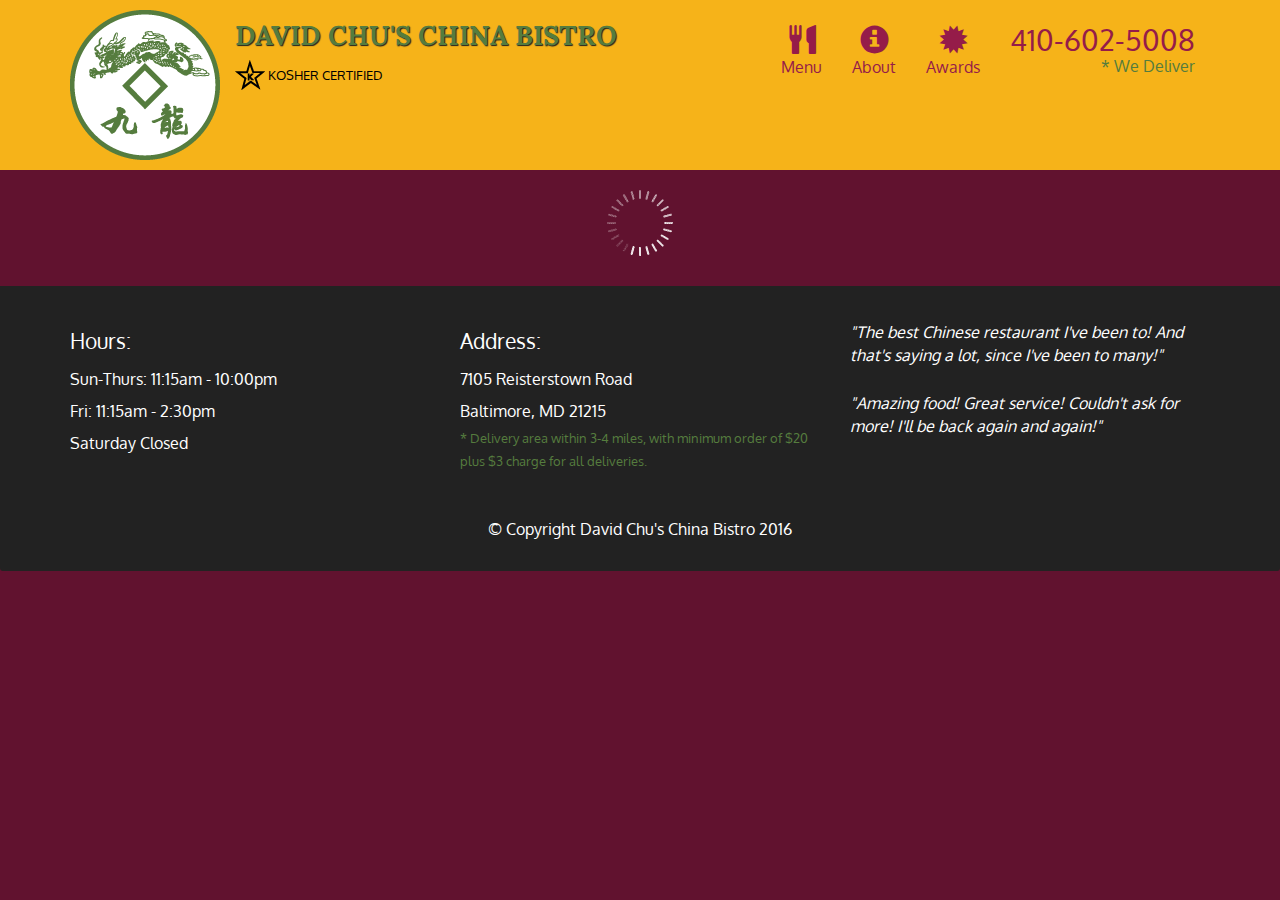
<file: assignment5/index.html>
<!doctype html>
<html lang="en">
  <head>
    <meta charset="utf-8">
    <meta http-equiv="X-UA-Compatible" content="IE=edge">
    <meta name="viewport" content="width=device-width, initial-scale=1">
    <title>David Chu's China Bistro</title>
    <link rel="stylesheet" href="css/bootstrap.min.css">
    <link rel="stylesheet" href="css/styles.css">
    <link href='https://fonts.googleapis.com/css?family=Oxygen:400,300,700' rel='stylesheet' type='text/css'>
    <link href='https://fonts.googleapis.com/css?family=Lora' rel='stylesheet' type='text/css'>
  </head>
<body>
  <header>
    <nav id="header-nav" class="navbar navbar-default">
      <div class="container">
        <div class="navbar-header">
          <a href="index.html" class="pull-left visible-md visible-lg">
            <div id="logo-img" alt="Logo image"></div>
          </a>

          <div class="navbar-brand">
            <a href="index.html"><h1>David Chu's China Bistro</h1></a>
            <p>
              <img src="images/star-k-logo.png" alt="Kosher certification">
              <span>Kosher Certified</span>
            </p>
          </div>

          <button id="navbarToggle" type="button" class="navbar-toggle collapsed" data-toggle="collapse" data-target="#collapsable-nav" aria-expanded="false">
            <span class="sr-only">Toggle navigation</span>
            <span class="icon-bar"></span>
            <span class="icon-bar"></span>
            <span class="icon-bar"></span>
          </button>
        </div>
        
        <div id="collapsable-nav" class="collapse navbar-collapse">
           <ul id="nav-list" class="nav navbar-nav navbar-right">
            <li id="navHomeButton" class="visible-xs active">
              <a href="index.html">
                <span class="glyphicon glyphicon-home"></span> Home</a>
            </li>
            <li id="navMenuButton">
              <a href="#" onclick="$dc.loadMenuCategories();">
                <span class="glyphicon glyphicon-cutlery"></span><br class="hidden-xs"> Menu</a>
            </li>
            <li>
              <a href="#">
                <span class="glyphicon glyphicon-info-sign"></span><br class="hidden-xs"> About</a>
            </li>
            <li>
              <a href="#">
                <span class="glyphicon glyphicon-certificate"></span><br class="hidden-xs"> Awards</a>
            </li>
            <li id="phone" class="hidden-xs">
              <a href="tel:410-602-5008">
                <span>410-602-5008</span></a><div>* We Deliver</div>
            </li>
          </ul><!-- #nav-list -->
        </div><!-- .collapse .navbar-collapse -->
      </div><!-- .container -->
    </nav><!-- #header-nav -->
  </header>

  <div id="call-btn" class="visible-xs">
    <a class="btn" href="tel:410-602-5008">
    <span class="glyphicon glyphicon-earphone"></span>
    410-602-5008
    </a>
  </div>
  <div id="xs-deliver" class="text-center visible-xs">* We Deliver</div>

  <div id="main-content" class="container"></div>

  <footer class="panel-footer">
    <div class="container">
      <div class="row">
        <section id="hours" class="col-sm-4">
          <span>Hours:</span><br>
          Sun-Thurs: 11:15am - 10:00pm<br>
          Fri: 11:15am - 2:30pm<br>
          Saturday Closed
          <hr class="visible-xs">
        </section>
        <section id="address" class="col-sm-4">
          <span>Address:</span><br>
          7105 Reisterstown Road<br>
          Baltimore, MD 21215
          <p>* Delivery area within 3-4 miles, with minimum order of $20 plus $3 charge for all deliveries.</p>
          <hr class="visible-xs">
        </section>
        <section id="testimonials" class="col-sm-4">
          <p>"The best Chinese restaurant I've been to! And that's saying a lot, since I've been to many!"</p>
          <p>"Amazing food! Great service! Couldn't ask for more! I'll be back again and again!"</p>
        </section>
      </div>
      <div class="text-center">&copy; Copyright David Chu's China Bistro 2016</div>
    </div>
  </footer>

  <!-- jQuery (Bootstrap JS plugins depend on it) -->
  <script src="js/jquery-2.1.4.min.js"></script>
  <script src="js/bootstrap.min.js"></script>
  <script src="js/ajax-utils.js"></script>
  <script src="js/script.js"></script>
</body>
</html>
</file>
<file: assignment5/css/styles.css>
body {
  font-size: 16px;
  color: #fff;
  background-color: #61122f;
  font-family: 'Oxygen', sans-serif;
}

/** HEADER **/
#header-nav {
  background-color: #f6b319;
  border-radius: 0;
  border: 0;
}

#logo-img {
  background: url('../images/restaurant-logo_large.png') no-repeat;
  width: 150px;
  height: 150px;
  margin: 10px 15px 10px 0;
}

.navbar-brand {
  padding-top: 25px;
}
.navbar-brand h1 { /* Restaurant name */
  font-family: 'Lora', serif;
  color: #557c3e;
  font-size: 1.5em;
  text-transform: uppercase;
  font-weight: bold;
  text-shadow: 1px 1px 1px #222;
  margin-top: 0;
  margin-bottom: 0;
  line-height: .75;
}
.navbar-brand a:hover, .navbar-brand a:focus {
  text-decoration: none;
}
.navbar-brand p { /* Kosher cert */
  color: #000;
  text-transform: uppercase;
  font-size: .7em;
  margin-top: 15px;
}
.navbar-brand p span { /* Star-K */
  vertical-align: middle;
}

#nav-list {
  margin-top: 10px;
}
#nav-list a {
  color: #951C49;
  text-align: center;
}
#nav-list a:hover {
  background: #E7E7E7;
}
#nav-list a span {
  font-size: 1.8em;
}

#phone {
  margin-top: 5px;
}
#phone a { /* Phone number */
  text-align: right;
  padding-bottom: 0;
}
#phone div { /* We Deliver */
  color: #557c3e;
  text-align: right;
  padding-right: 15px;
}

.navbar-header button.navbar-toggle, .navbar-header .icon-bar {
  border: 1px solid #61122f;
}
.navbar-header button.navbar-toggle {
  clear: both;
  margin-top: -30px;
}
/* END HEADER */

/* FOOTER */
.panel-footer {
  margin-top: 30px;
  padding-top: 35px;
  padding-bottom: 30px;
  background-color: #222;
  border-top: 0;
}
.panel-footer div.row {
  margin-bottom: 35px;
}
#hours, #address {
  line-height: 2;
}
#hours > span, #address > span {
  font-size: 1.3em;
}
#address p {
  color: #557c3e;
  font-size: .8em;
  line-height: 1.8;
}
#testimonials {
  font-style: italic;
}
#testimonials p:nth-child(2) {
  margin-top: 25px;
}
/* END FOOTER */



/* HOME PAGE */
.container .jumbotron {
  box-shadow: 0 0 50px #3F0C1F;
  border: 2px solid #3F0C1F;
}

#menu-tile, #specials-tile, #map-tile {
  height: 250px;
  width: 100%;
  margin-bottom: 15px;
  position: relative;
  border: 2px solid #3F0C1F;
  overflow: hidden;
}
#menu-tile:hover, #specials-tile:hover, #map-tile:hover {
  box-shadow: 0 1px 5px 1px #cccccc;
}
#menu-tile {
  background: url('../images/menu-tile.jpg') no-repeat;
  background-position: center;
}
#specials-tile {
  background: url('../images/specials-tile.jpg') no-repeat;
  background-position: center;
}
#menu-tile span, #specials-tile span, #map-tile span {
  position: absolute;
  bottom: 0;
  right: 0;
  width: 100%;
  text-align: center;
  font-size: 1.6em;
  text-transform: uppercase;
  background-color: #000;
  color: #fff;
  opacity: .8;
}
/* END HOME PAGE */

/* MENU CATEGORIES PAGE */
.category-tile { 
  position: relative;
  border: 2px solid #3F0C1F;
  overflow: hidden;
  width: 200px;
  height: 200px;
  margin: 0 auto 15px;
}
.category-tile span {
  position: absolute;
  bottom: 0;
  right: 0;
  width: 100%;
  text-align: center;
  font-size: 1.2em;
  text-transform: uppercase;
  background-color: #000;
  color: #fff;
  opacity: .8;
}
.category-tile:hover {
  box-shadow: 0 1px 5px 1px #cccccc;
}

#menu-categories-title + div {
  margin-bottom: 50px;
}
/* END MENU CATEGORIES PAGE */

/* SINGLE CATEGORY PAGE */
.menu-item-tile {
  margin-bottom: 25px;
}
.menu-item-tile hr {
  width: 80%;
}
.menu-item-tile .menu-item-price {
  font-size: 1.1em;
  text-align: right;
  margin-top: -15px;
  margin-right: -15px;
}
.menu-item-tile .menu-item-price span {
  font-size: .6em;
}
.menu-item-photo {
  position: relative;
  border: 2px solid #3F0C1F; 
  overflow: hidden;
  padding: 0;
  margin-right: -15px;
  margin-left: auto;
  margin-bottom: 20px;
  max-width: 250px;
}
.menu-item-photo div {
  position: absolute;
  bottom: 0;
  right: 0;
  width: 80px;
  background-color: #557c3e;
  text-align: center;
}
.menu-item-description {
  padding-right: 30px;
}
h3.menu-item-title {
  margin: 0 0 10px;
}
.menu-item-details {
  font-size: .9em;
  font-style: italic;
}
/* END SINGLE CATEGORY PAGE */


/********** Large devices only **********/
@media (min-width: 1200px) {
  .container .jumbotron {
    background: url('../images/jumbotron_1200.jpg') no-repeat;
    height: 675px;
  }
}

/********** Medium devices only **********/
@media (min-width: 992px) and (max-width: 1199px) {
  /* Header */
  #logo-img {
    background: url('../images/restaurant-logo_medium.png') no-repeat;
    width: 100px;
    height: 100px;
    margin: 5px 5px 5px 0;
  }
  /* End Header */

  /* Home Page */
  .container .jumbotron {
    background: url('../images/jumbotron_992.jpg') no-repeat;
    height: 558px;
  }
  /* End Home Page */
}

/********** Small devices only **********/
@media (min-width: 768px) and (max-width: 991px) {
  /* Home Page */
  .container .jumbotron {
    background: url('../images/jumbotron_768.jpg') no-repeat;
    height: 432px;
  }
  /* End Home Page */
}

/********** Extra small devices only **********/
@media (max-width: 767px) {
  /* Header */
  .navbar-brand {
    padding-top: 10px;
    height: 80px;
  }
  .navbar-brand h1 { /* Restaurant name */
    padding-top: 10px;
    font-size: 5vw; /* 1vw = 1% of viewport width */
  }
  .navbar-brand p { /* Kosher cert */
    font-size: .6em;
    margin-top: 12px;
  }
  .navbar-brand p img { /* Star-K */
    height: 20px;
  }

  #collapsable-nav a { /* Collapsed nav menu text */
    font-size: 1.2em;
  }
  #collapsable-nav a span { /* Collapsed nav menu glyph */
    font-size: 1em;
    margin-right: 5px;
  }

  #call-btn > a {
    font-size: 1.5em;
    display: block;
    margin: 0 20px;
    padding: 10px;
    border: 2px solid #fff;
    background-color: #f6b319;
    color: #951c49;
  }
  #xs-deliver {
    margin-top: 5px;
    font-size: .7em;
    letter-spacing: .1em;
    text-transform: uppercase;
  }
  /* End Header */

  /* Footer */
  .panel-footer section {
    margin-bottom: 30px;
    text-align: center;
  }
  .panel-footer section:nth-child(3) {
    margin-bottom: 0; /* margin already exists on the whole row */
  }
  .panel-footer section hr {
    width: 50%;
  }
  /* End Footer */

  /* Home Page */
  .container .jumbotron {
    margin-top: 30px;
    padding: 0;
  }
  #menu-tile, #specials-tile {
    width: 360px;
    margin: 0 auto 15px;
  }

  .menu-item-photo {
    margin-right: auto;
  }
  .menu-item-tile .menu-item-price {
    text-align: center;
  }
  .menu-item-description {
    text-align: center;;
  }
}


/********** Super extra small devices Only :-) (e.g., iPhone 4) **********/
@media (max-width: 479px) {
  /* Header */
  .navbar-brand h1 { /* Restaurant name */
    padding-top: 5px;
    font-size: 6vw;
  }
  /* End Header */
  
  /* Home page */
  #menu-tile, #specials-tile {
    width: 280px;
    margin: 0 auto 15px;
  }

  .col-xxs-12 {
    position: relative;
    min-height: 1px;
    padding-right: 15px;
    padding-left: 15px;
    float: left;
    width: 100%;
  }
}
</file>
